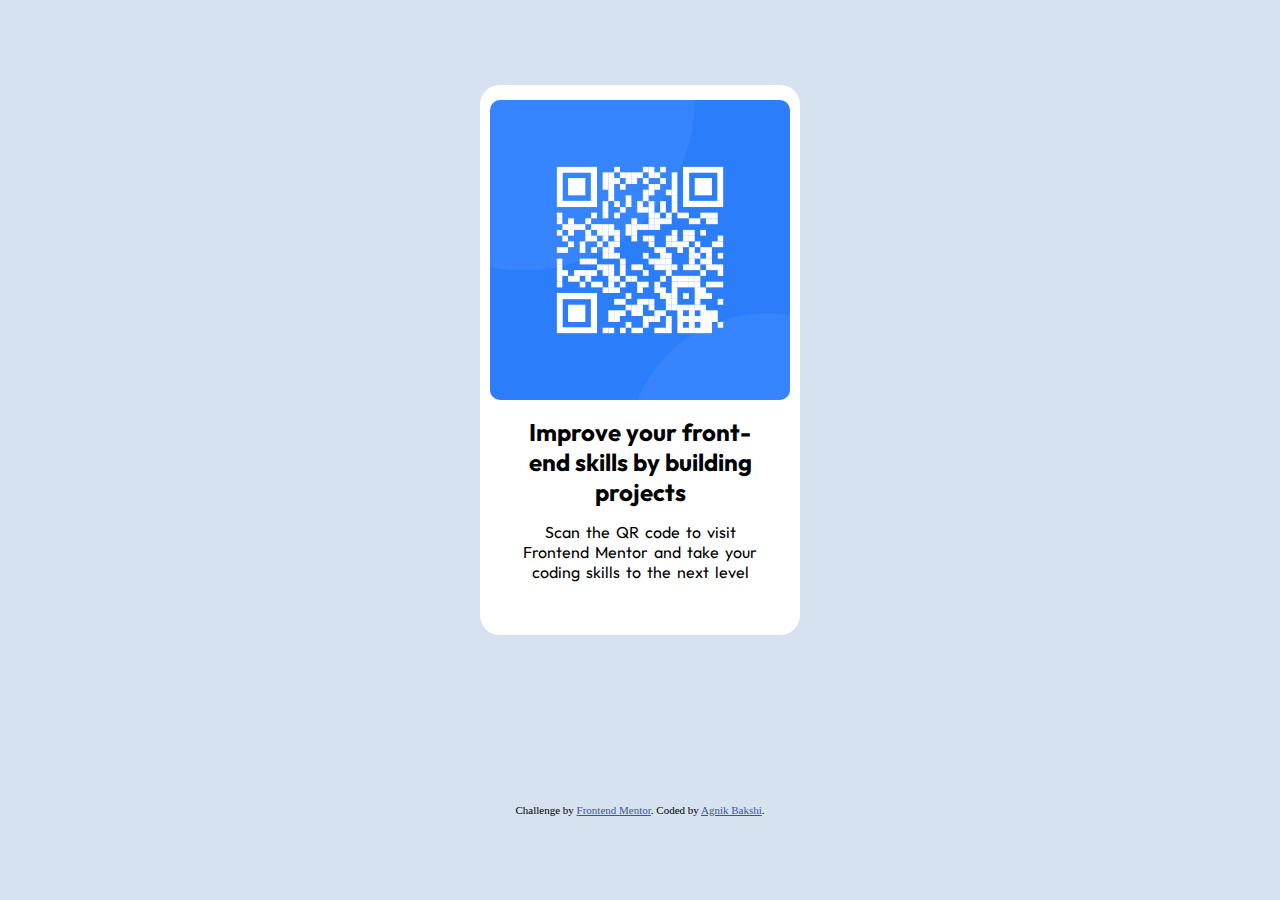
<file: index.html>
<!DOCTYPE html>
<html lang="en">
<head>
  <meta charset="UTF-8">
  <meta name="viewport" content="width=device-width, initial-scale=1.0"> <!-- displays site properly based on user's device -->

  <link rel="icon" type="image/png" sizes="32x32" href="./images/favicon-32x32.png">
  <link rel="stylesheet" href="style.css">
  
  <title>Frontend Mentor | QR code component</title>

  <!-- Feel free to remove these styles or customise in your own stylesheet 👍 -->
  <style>
    .attribution { font-size: 11px; text-align: center; }
    .attribution a { color: hsl(228, 45%, 44%); }
  </style>
</head>
<body>
  <main class="container">
      <img src="image-qr-code.png" alt="...">
    <div class="text">
      <h2>Improve your front-end skills by building projects</h2>

      <p>Scan the QR code to visit Frontend Mentor and take your coding skills to the next level</p>
  </div>

  </main>
  <footer class="attribution">
    Challenge by <a href="https://www.frontendmentor.io?ref=challenge" target="_blank">Frontend Mentor</a>. 
    Coded by <a href="#">Agnik Bakshi</a>.
  </footer>
</body>
</html>
</file>
<file: style.css>
@import url('https://fonts.googleapis.com/css2?family=Outfit:wght@400;700&display=swap');
*{
    margin: 0;
    padding: 0;
}
body{
    min-height: 100vh;
    display: grid;
    place-items: center;
    background-color: hsl(212, 45%, 89%);
    }
.container{
    max-width:320px;
    height: 550px;
    background-color: hsl(0 0% 100%);
    border-radius: 20px;
    display: flex;
    flex-direction: column;
    align-items: center;
    font-family: 'Outfit', sans-serif;
    text-align: center;
}
img{
    max-width: 100%;
    margin: 15px;
    height: 300px;
    border-radius: 10px;
}
 .text{
    margin: 2.5px;
    padding: 0 30px 0;
}
.text p{
    word-spacing: 3px;
    padding: 15px 10px 30px;
}
</file>
